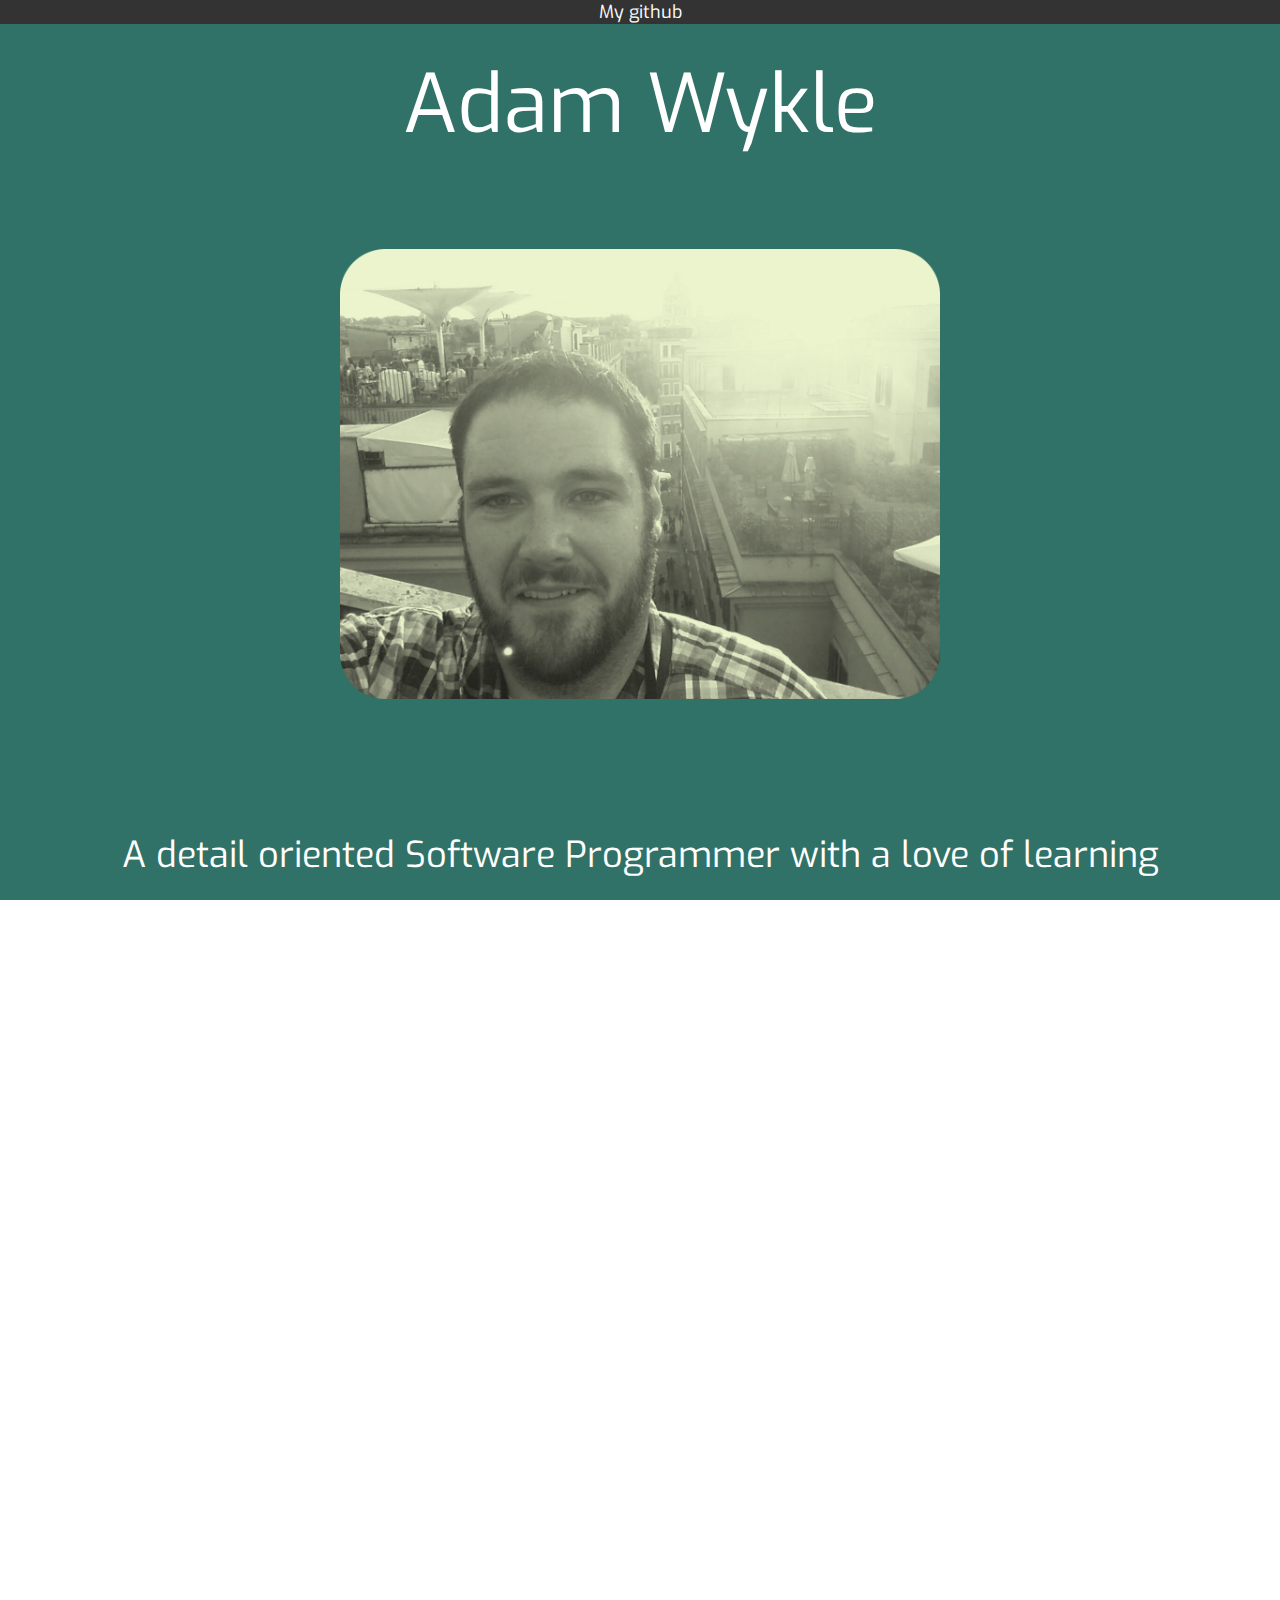
<file: index.html>
<!DOCTYPE html>
<html xmlns="http://www.w3.org/1999/xhtml">

<head>
	<meta http-equiv="Content-Type" content="text/html; charset=utf-8" />
	<title>Adam Wykle</title>
	<meta name="author" content="Adam Wykle" />
	<meta name="description" content="Personal website about Adam Wykle" />
	<meta name="keywords"  content="Adam Wykle, Wykle, Adam Wykle resume, Adam Wykle portfolio, Adam Wykle Site" />
	<meta name="viewport" content="width=device-width, initial-scale=1.0">
	<meta name="Resource-type" content="Document" />
	
	<link rel="stylesheet" href="https://cdnjs.cloudflare.com/ajax/libs/font-awesome/4.7.0/css/font-awesome.min.css">
	<link rel="stylesheet" type="text/css" href="fullpage.css" />
	<link rel="stylesheet" type="text/css" href="stylesheet.css" />
	<link href="https://fonts.googleapis.com/css?family=Exo:600i|Open+Sans" rel="stylesheet"> 
	
	<style>
a:link {
    color: white;
    background-color: transparent;
    text-decoration: none;
}
a:visited {
    color: white;
    background-color: transparent;
    text-decoration: none;
}
a:hover {
    color: #307267;
    background-color: transparent;
    text-decoration: bold;
}
a:active {
    color: white;
    background-color: transparent;
    text-decoration: underline;
}	
#header{
	position:relative;
	display:block;
	width: 100%;
	background: #333;
	z-index:9;
	text-align:center;
	color: #f2f2f2;
	padding: 0 0 0 0;
	font-size:2vh;
	font-family: 'Exo', sans-serif;
	top:0px;
}
#ttl{
	font-family: 'Exo', sans-serif;
	font-size:60px;
	font-size:9vh;
	position: relative;
	text-align: center;
	top: 3vh;
	left: 0;
	margin: 0 auto;
	right: 0;
	color: #ffffff;
}
#section0{
	background-image: url("me(rounded corners).png");
	background-size: auto 50%;
	background-attachment: auto;
	background-repeat: no-repeat;
	background-position: center center;
}
#text{
	font-family: 'Exo', sans-serif;
	position: absolute;
	font-size: 36px;
	font-size: 4vh;
	padding-bottom: 5vh;
	bottom:0;
	left: 0;
	right: 0;
	margin: 0 auto;
	color: #ffffff;
}
#fixedHeader{
	position: fixed;
	padding-top: 5vh;
	font-size: 40px;
	font-size: 5vh;
	bottom:0;
	right:0;
	left:0;
	color: ffffff;
}
#slide1-text{
	font-size:36px;
	font-size:4vh;
	color:#ffffff;
	top: 50%;
	padding:50vh 5vh 0 5vh;
	bottom:0;
	left: 0;
	right: 0;
	margin: 0 auto;
}
#slide2{
	background:#89BEB6;
}
#slide2-text{
	font-size:36px;
	font-size:4vh;
	padding:50vh 5vh 0 5vh;
	color:#ffffff;
	bottom:0;
	left: 0;
	right: 0;
	margin: 0 auto;
}
#slide3{
	background:#317469;
}
#slide3-text{
	font-size:36px;
	font-size:4vh;
	padding:50vh 5vh 0 5vh;
	bottom:0;
	left: 0;
	right: 0;
	margin: 0 auto;
	color:#ffffff;
}
#slide4{
	background:#1bbc9b;
	
}
#slide4-text{
	font-size:36px;
	font-size:4vh;
	padding:50vh 5vh 0 5vh;
	bottom:0;
	left: 0;
	right: 0;
	margin: 0 auto;
	color:#ffffff;
}
#section2{
	font-size:36px;
	font-size:4vh;
	padding:50vh 5vh 0 5vh;
	bottom:0;
	left: 0;
	right: 0;
	margin: 0 auto;
	color:#ffffff;
}
#section3{
	background:#559E54;
}
#resumeTitle{
	font-family: 'Exo', sans-serif;
	font-size:40px;
	font-size:8vh;
	top:10px;
	position: relative;
	text-align: center;
	left: 0;
	margin: 0 auto;
	right: 0;
	color: #307267;
	
}
#resume{
	height:80%;
	width:85%;
	top:10px;
	position: relative;
	left: 0;
	margin: 0 auto;
	right: 0;
	padding-bottom:10px;
	z-index:3;
}
#footerText{
	position:relative;
	font-family: 'Exo', sans-serif;
	font-size:16px;
	font-size:3vh;
	text-align: center;
	left: 0;
	right: 0;
	bottom:0%;
	z-index:4;
	color: white;
}
</style>

</head>

<body>

<div id="header"><a href="http://github.com/Wykillin">My github</a></div>
<div id="fullpage" class="fullpage-wrapper">
	<div class="section active" id="section0"> 
		<div id="ttl">Adam Wykle</div>
		<div id="text">A detail oriented Software Programmer with a love of learning</div>
	</div>
	<div class="section" id="section1">
		
	    
		<div class="slide active" id="slide1"><div id="slide1-text">Degree in Computer Science from Northern Illinois University</div>
		</div>
	    <div class="slide" id="slide2"><div id="slide2-text">Proficient in: C++, C#, Java, PHP, HTML/CSS, and shell programming</div></div>
	    <div class="slide" id="slide3"><div id="slide3-text">Experienced in the use of many operating systems and their general use hotkeys</div></div>
	    <div class="slide" id="slide4"><div id="slide4-text">Have built over 10 PCs from self selected parts and maintained them over time</div></div>
	</div>
	<div class="section" id="section2">Dedicated to a life of continued learning and understanding new technologies</div>
	<div class="section" id="section3" style="color:#255951">
	<div id="resumeTitle"><a href="Resume.pdf">Resume</a><br></div>
	<embed id="resume" width="auto" height="auto" src="Resume.pdf">
	<div id="footerText"><a href="mailto:Adam@AdamWykle.com" alt="Email me!"><i class="fa fa-envelope" ></i> Adam@AdamWykle.com</a></div>
	</div>
</div>



<script type="text/javascript" src="fullpage.js"></script>
<script type="text/javascript">
	var myFullpage = new fullpage('#fullpage', {
		sectionsColor: ['#307267', '#91C9C0', '#195C51', '#084238', '#ccddff']
	});
</script>
</body>
</html>
</file>
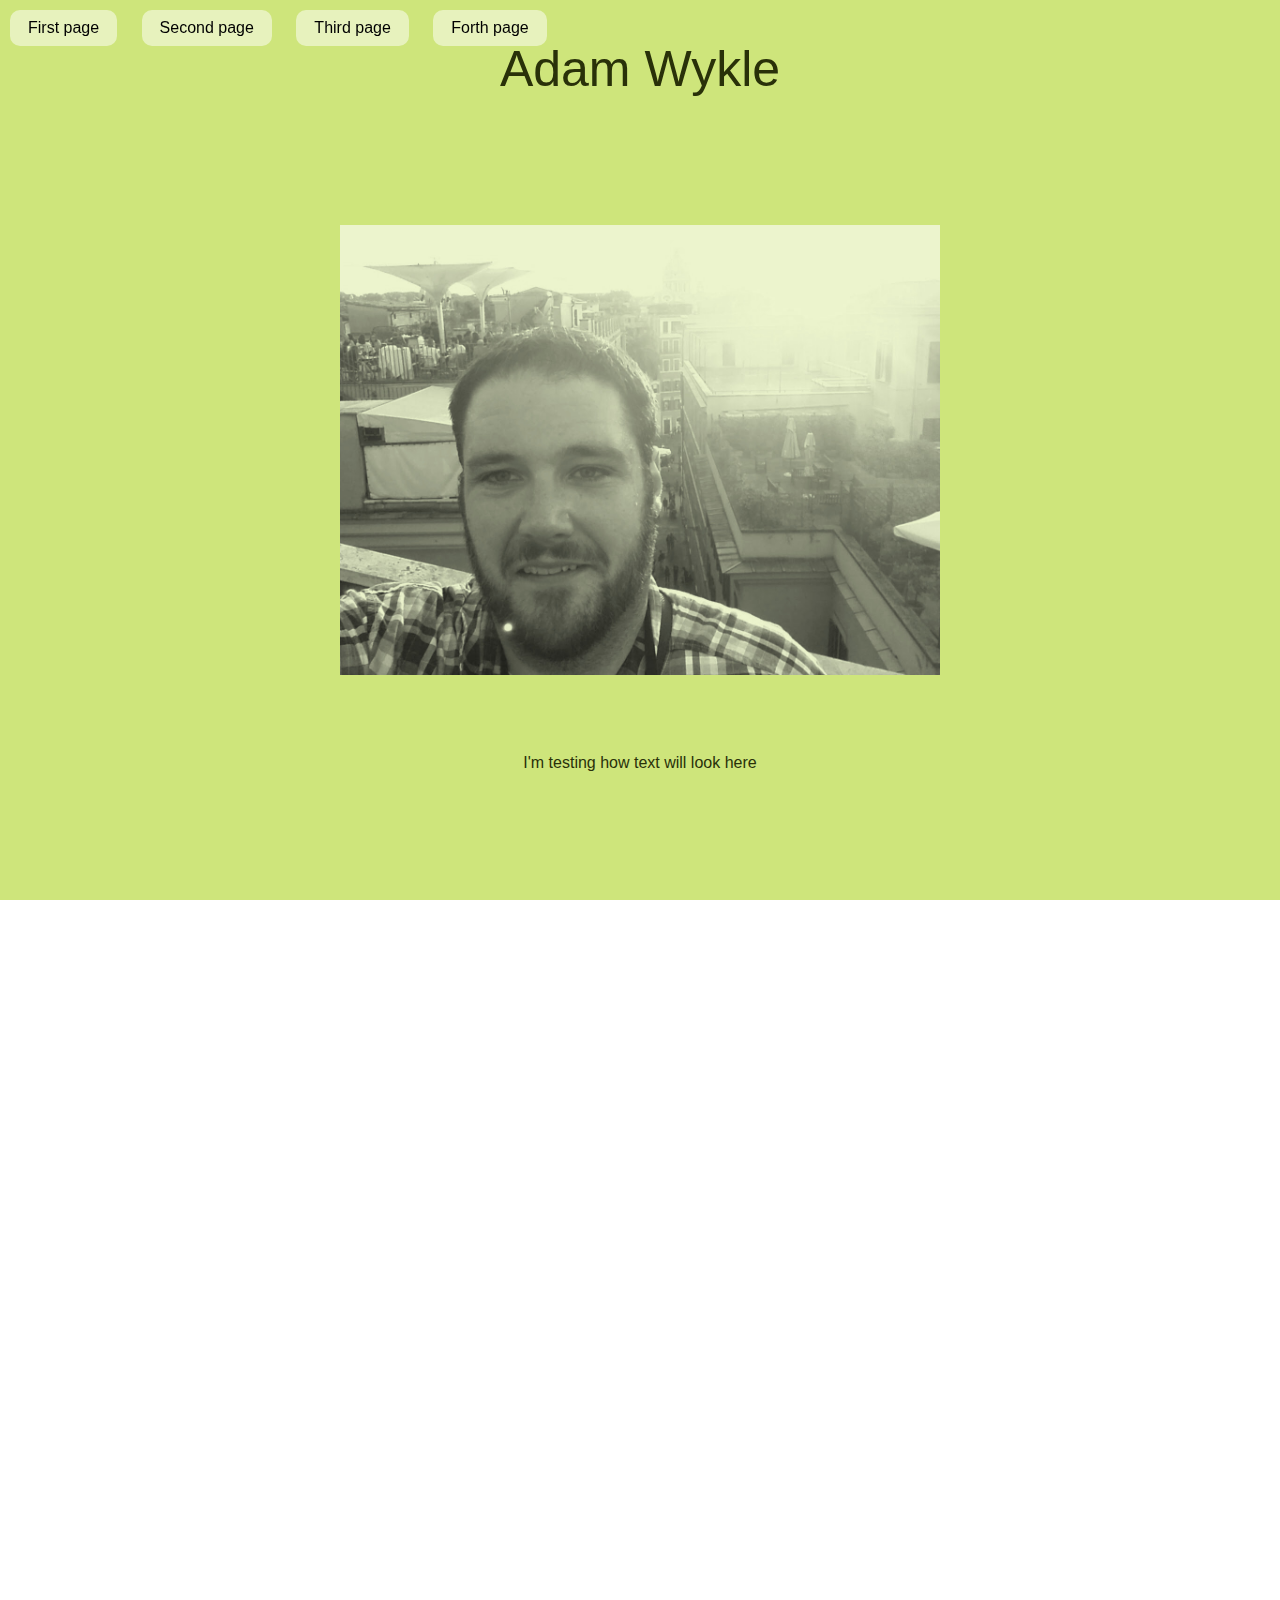
<file: fp.html>
<!DOCTYPE html>
<html xmlns="http://www.w3.org/1999/xhtml">

<head>
	<meta http-equiv="Content-Type" content="text/html; charset=utf-8" />
	<title>Adam Wykle</title>
	<meta name="author" content="Adam Wykle" />
	<meta name="description" content="Personal website about Adam Wykle" />
	<meta name="keywords"  content="Adam Wykle, Wykle, Adam Wykle resume, Adam Wykle portfolio, Adam Wykle Site" />
	<meta name="Resource-type" content="Document" />

	<link rel="stylesheet" type="text/css" href="fullpage.css" />
	<link rel="stylesheet" type="text/css" href="stylesheet.css" />
	
	<style> 
#ttl{
	font-size:50px;
	position: absolute;
	text-align: center;
	top: 40px;
	left: 0;
	margin: 0 auto;
	right: 0;
	color: #293109;
}
#section0{
	background-image: url("me2.jpg");
	background-size: auto 50%;
	background-attachment: auto;
	background-repeat: no-repeat;
	background-position: center center;
}
#text{
	position: absolute;
	padding-bottom: 10%;
	bottom:0;
	left: 0;
	right: 0;
	margin: 0 auto;
	color: #293109;
}
#slide1-text{
	color:#293109;
	padding-top:10%;
	padding-left: 10%;
	padding-right: 10%;
}
#slide2{
	background:#AED22A;
}
#slide2-text{
	color:#293109;
	padding-top:10%;
	padding-left: 10%;
	padding-right: 10%;
}
#slide4{
	background:#AED22A;
}
</style>

</head>

<body>
<ul id="menu">
    <li data-menuanchor="firstPage" class="active"><a href="#section0">First page</a></li>
    <li data-menuanchor="secondPage"><a href="#section1">Second page</a></li>
    <li data-menuanchor="thirdPage"><a href="#section2">Third page</a></li>
	<li data-menuanchor="forthPage"><a href="#section3">Forth page</a></li>
</ul>

<div id="fullpage">
	<div class="section active" id="section0"> 
		<div id="ttl">Adam Wykle</h1> </div>
		<div class="bg-img"></div>
		<div id="text">I'm testing how text will look here</div>
	</div>
	<div class="section" id="section1">
	    <div class="slide active" id="slide1"><div id="slide1-text"><h1>Degree in Computer Science from Northern Illinois University</h1></div>
		</div>
	    <div class="slide" id="slide2"><div id="slide2-text"><h1>Only text</h1></div></div>
	    <div class="slide" id="slide3"><h1>And text</h1></div>
	    <div class="slide" id="slide4"><h1>And more text</h1></div>
	</div>
	<div class="section" id="section2"><h1>No wraps, no extra markup</h1></div>
	<div class="section" id="section3"><h1>Just the simplest demo ever</h1></div>
</div>



<script type="text/javascript" src="fullpage.js"></script>
<script type="text/javascript">
	var myFullpage = new fullpage('#fullpage', {
		sectionsColor: ['#CEE57B', '#EDF5CD', '#667B18', 'whitesmoke', '#ccddff']
	});
</script>
</body>
</html>
</file>
<file: fullpage.css>
html.fp-enabled,
.fp-enabled body {
    margin: 0;
    padding: 0;
    overflow:hidden;

    /*Avoid flicker on slides transitions for mobile phones #336 */
    -webkit-tap-highlight-color: rgba(0,0,0,0);
}
.fp-section {
    position: relative;
    -webkit-box-sizing: border-box; /* Safari<=5 Android<=3 */
    -moz-box-sizing: border-box; /* <=28 */
    box-sizing: border-box;
}
.fp-slide {
    float: left;
}
.fp-slide, .fp-slidesContainer {
    height: 100%;
    display: block;
}
.fp-slides {
    z-index:1;
    height: 100%;
    overflow: hidden;
    position: relative;
    -webkit-transition: all 0.3s ease-out; /* Safari<=6 Android<=4.3 */
    transition: all 0.3s ease-out;
}
.fp-section.fp-table, .fp-slide.fp-table {
    display: block;
    table-layout:fixed;
    width: 100%;
}
.fp-tableCell {
    display: block;
    vertical-align: middle;
    width: 100%;
    height: 100%;
}
.fp-slidesContainer {
    float: left;
    position: relative;
}
.fp-controlArrow {
    -webkit-user-select: none; /* webkit (safari, chrome) browsers */
    -moz-user-select: none; /* mozilla browsers */
    -khtml-user-select: none; /* webkit (konqueror) browsers */
    -ms-user-select: none; /* IE10+ */
    position: absolute;
    z-index: 4;
    top: 50%;
    cursor: pointer;
    width: 0;
    height: 0;
    border-style: solid;
    margin-top: -38px;
    -webkit-transform: translate3d(0,0,0);
    -ms-transform: translate3d(0,0,0);
    transform: translate3d(0,0,0);
}
.fp-controlArrow.fp-prev {
    left: 15px;
    width: 0;
    border-width: 38.5px 34px 38.5px 0;
    border-color: transparent #fff transparent transparent;
}
.fp-controlArrow.fp-next {
    right: 15px;
    border-width: 38.5px 0 38.5px 34px;
    border-color: transparent transparent transparent #fff;
}
.fp-scrollable {
    overflow: hidden;
    position: relative;
}
.fp-scroller{
    overflow: hidden;
}
.iScrollIndicator{
    border: 0 !important;
}
.fp-notransition {
    -webkit-transition: none !important;
    transition: none !important;
}
#fp-nav {
    position: fixed;
    z-index: 100;
    margin-top: -32px;
    top: 50%;
    opacity: 1;
    -webkit-transform: translate3d(0,0,0);
}
#fp-nav.fp-right {
    right: 17px;
}
#fp-nav.fp-left {
    left: 17px;
}
.fp-slidesNav{
    position: absolute;
    z-index: 4;
    opacity: 1;
    -webkit-transform: translate3d(0,0,0);
    -ms-transform: translate3d(0,0,0);
    transform: translate3d(0,0,0);
    left: 0 !important;
    right: 0;
    margin: 0 auto !important;
}
.fp-slidesNav.fp-bottom {
    bottom: 17px;
}
.fp-slidesNav.fp-top {
    top: 17px;
}
#fp-nav ul,
.fp-slidesNav ul {
  margin: 0;
  padding: 0;
}
#fp-nav ul li,
.fp-slidesNav ul li {
    display: block;
    width: 14px;
    height: 13px;
    margin: 7px;
    position:relative;
}
.fp-slidesNav ul li {
    display: inline-block;
}
#fp-nav ul li a,
.fp-slidesNav ul li a {
    display: block;
    position: relative;
    z-index: 1;
    width: 100%;
    height: 100%;
    cursor: pointer;
    text-decoration: none;
}
#fp-nav ul li a.active span,
.fp-slidesNav ul li a.active span,
#fp-nav ul li:hover a.active span,
.fp-slidesNav ul li:hover a.active span{
    height: 12px;
    width: 12px;
    margin: -6px 0 0 -6px;
    border-radius: 100%;
 }
#fp-nav ul li a span,
.fp-slidesNav ul li a span {
    border-radius: 50%;
    position: absolute;
    z-index: 1;
    height: 4px;
    width: 4px;
    border: 0;
    background: #333;
    left: 50%;
    top: 50%;
    margin: -2px 0 0 -2px;
    -webkit-transition: all 0.1s ease-in-out;
    -moz-transition: all 0.1s ease-in-out;
    -o-transition: all 0.1s ease-in-out;
    transition: all 0.1s ease-in-out;
}
#fp-nav ul li:hover a span,
.fp-slidesNav ul li:hover a span{
    width: 10px;
    height: 10px;
    margin: -5px 0px 0px -5px;
}
#fp-nav ul li .fp-tooltip {
    position: absolute;
    top: -2px;
    color: #fff;
    font-size: 14px;
    font-family: arial, helvetica, sans-serif;
    white-space: nowrap;
    max-width: 220px;
    overflow: hidden;
    display: block;
    opacity: 0;
    width: 0;
    cursor: pointer;
}
#fp-nav ul li:hover .fp-tooltip,
#fp-nav.fp-show-active a.active + .fp-tooltip {
    -webkit-transition: opacity 0.2s ease-in;
    transition: opacity 0.2s ease-in;
    width: auto;
    opacity: 1;
}
#fp-nav ul li .fp-tooltip.fp-right {
    right: 20px;
}
#fp-nav ul li .fp-tooltip.fp-left {
    left: 20px;
}
.fp-auto-height.fp-section,
.fp-auto-height .fp-slide,
.fp-auto-height .fp-tableCell{
    height: auto !important;
}

.fp-responsive .fp-auto-height-responsive.fp-section,
.fp-responsive .fp-auto-height-responsive .fp-slide,
.fp-responsive .fp-auto-height-responsive .fp-tableCell {
    height: auto !important;
}
</file>
<file: stylesheet.css>
@CHARSET "ISO-8859-1";
/* Reset CSS
 * --------------------------------------- */
body,div,dl,dt,dd,ul,ol,li,h1,h2,h3,h4,h5,h6,pre,
form,fieldset,input,textarea,p,blockquote,th,td {
    padding: 0;
    margin: 0;
}
a{
	text-decoration:none;
}
table {
    border-spacing: 0;
}
fieldset,img {
    border: 0;
}
address,caption,cite,code,dfn,em,strong,th,var {
    font-weight: normal;
    font-style: normal;
}
strong{
	font-weight: bold;
}
ol,ul {
    list-style: none;
    margin:0;
    padding:0;
}
caption,th {
    text-align: left;

}
h1{
	padding-top: 10%;
	font-family: 'Open Sans', sans-serif;
    font-size: 100%;
    margin:0;
}
q:before,q:after {
    content:'';
}
abbr,acronym { border: 0;
}

/* Custom CSS
 * --------------------------------------- */
body{
	font-family: 'Lato', Calibri, Arial, sans-serif;
	color: #ffffff;
}
h1{
	font-size: 4em;
}
p{
	font-size: 2em;
}
.section{
	text-align: center;
}

/* Menu
 * --------------------------------------- */
#menu li {
	display:inline-block;
	margin: 10px;
	color: #000;
	background:#fff;
	background: rgba(255,255,255, 0.5);
	-webkit-border-radius: 10px;
            border-radius: 10px;
}
/*#menu li.active{
	background:#666;
	background: rgba(0,0,0, 0.5);
	color: #fff;
}*/
#menu li a{
	text-decoration:none;
	color: #000;
}
#menu li.active a:hover{
	color: #000;
}
#menu li:hover{
	background: rgba(255,255,255, 0.8);
}
#menu li a,
#menu li.active a{
	padding: 9px 18px;
	display:block;
}
/*#menu li.active a{
	color: #fff;
}*/
#menu{
	position:fixed;
	top:0;
	left:0;
	right:0;
	height: 30px;
	z-index: 70;
	width: 100%;
	padding: 0;
	margin:0;
}

#infoMenu{
	height: 20px;
	color: #f2f2f2;
	position:fixed;
	z-index:70;
	bottom:0;
	width:100%;
	text-align:right;
	font-size:0.9em;
	padding:8px 0 8px 0;
}
#infoMenu ul{
	padding: 0 30px;
}
#infoMenu li a{
	display: block;
	margin: 0 22px 0 0;
	color: #333;
}
#infoMenu li a:hover{
	text-decoration:underline;
}
#infoMenu li{
	display:inline-block;
	position:relative;
}



/* Overwriting fullPage.js tooltip color
* --------------------------------------- */
#pp-nav.custom .pp-tooltip{
	color: #AAA;
}
</file>
